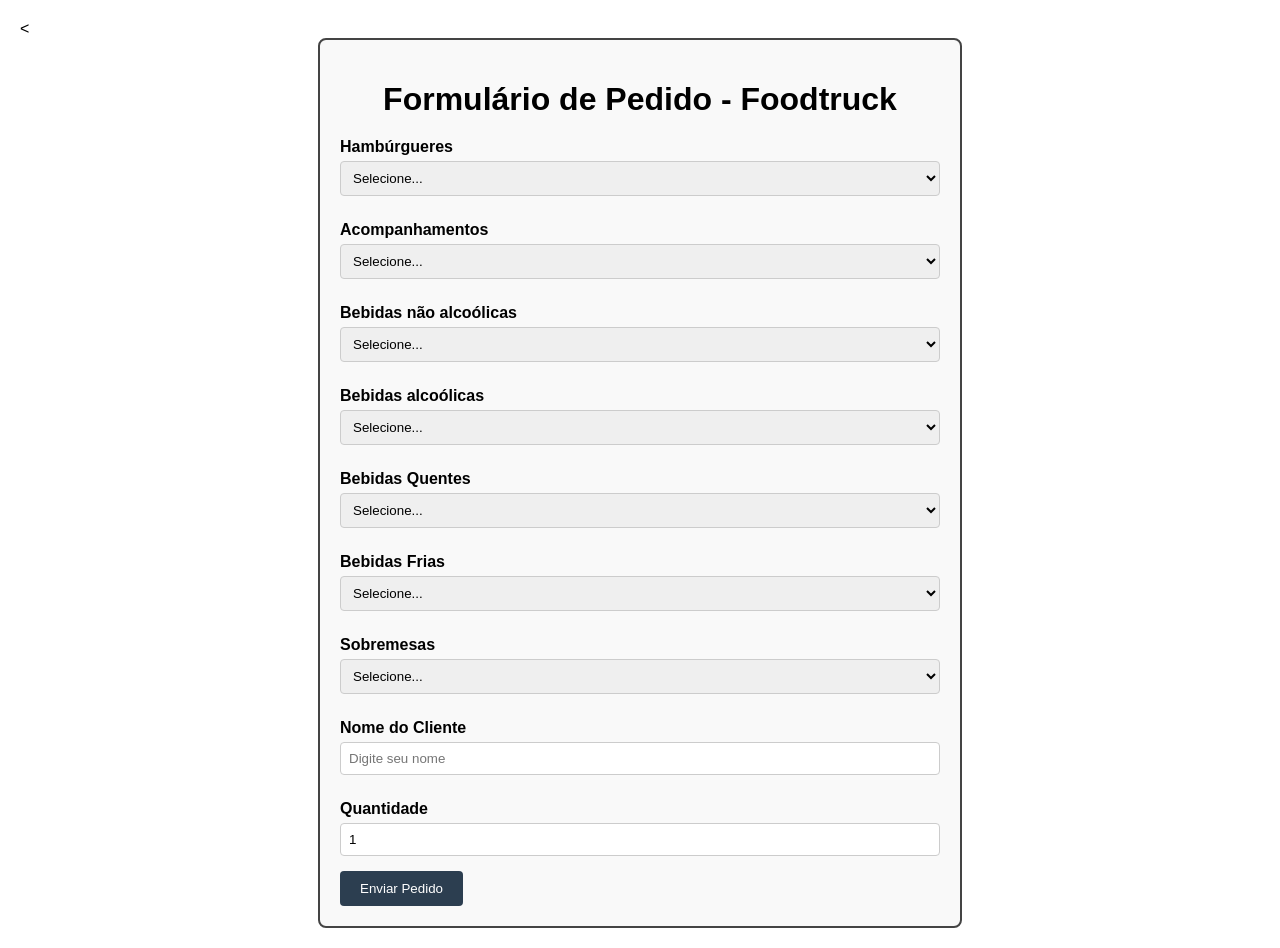
<file: Formulario.html>
<<!DOCTYPE html>
<html lang="pt-br">
<head>
  <meta charset="UTF-8">
  <title>Formulário de Pedido - Foodtruck</title>
  <style>
    body {
      font-family: Arial, Helvetica, sans-serif;
      background-color: #ffffff;
      margin: 20px;
      color: #000000;
    }
    form {
      width: 600px;
      margin: auto;
      padding: 20px;
      border: 2px solid #444;
      border-radius: 8px;
      background-color: #f9f9f9;
    }
    h1 {
      text-align: center;
      margin-bottom: 20px;
    }
    label {
      display: block;
      margin-top: 10px;
      font-weight: bold;
    }
    select, input[type="text"], input[type="number"] {
      width: 100%;
      padding: 8px;
      margin-top: 5px;
      margin-bottom: 15px;
      border: 1px solid #ccc;
      border-radius: 4px;
    }
    input[type="submit"] {
      background-color: #2c3e50;
      color: #fff;
      padding: 10px 20px;
      border: none;
      border-radius: 4px;
      cursor: pointer;
    }
    input[type="submit"]:hover {
      background-color: #34495e;
    }
  </style>
</head>
<body>

  <form action="#" method="post">
    <h1>Formulário de Pedido - Foodtruck</h1>

    <label for="hamburguer">Hambúrgueres</label>
    <select id="hamburguer" name="hamburguer">
      <option value="">Selecione...</option>
      <option>Clássico da Casa - R$25,00</option>
      <option>Barbecue Bacon - R$28,00</option>
      <option>Veggie Grill - R$26,00</option>
      <option>Cheddar Melt - R$27,00</option>
      <option>Picante Mexicano - R$29,00</option>
    </select>

    <label for="acompanhamento">Acompanhamentos</label>
    <select id="acompanhamento" name="acompanhamento">
      <option value="">Selecione...</option>
      <option>Batata frita - R$12,00</option>
      <option>Onion Rings - R$14,00</option>
      <option>Nachos com cheddar - R$15,00</option>
    </select>

    <label for="bebida_na">Bebidas não alcoólicas</label>
    <select id="bebida_na" name="bebida_na">
      <option value="">Selecione...</option>
      <option>Refrigerante - R$6,00</option>
      <option>Água Mineral - R$4,00</option>
      <option>Suco Natural - R$8,00</option>
    </select>

    <label for="bebida_a">Bebidas alcoólicas</label>
    <select id="bebida_a" name="bebida_a">
      <option value="">Selecione...</option>
      <option>Cerveja - R$10,00</option>
      <option>Drinques - R$10,00</option>
    </select>

    <label for="bebida_q">Bebidas Quentes</label>
    <select id="bebida_q" name="bebida_q">
      <option value="">Selecione...</option>
      <option>Cappuccino - R$7,00</option>
      <option>Café Expresso - R$5,00</option>
      <option>Café Coado - R$4,00</option>
      <option>Chá Quente - R$6,00</option>
      <option>Chocolate Quente - R$7,00</option>
    </select>

    <label for="bebida_f">Bebidas Frias</label>
    <select id="bebida_f" name="bebida_f">
      <option value="">Selecione...</option>
      <option>Chá Gelado - R$6,00</option>
      <option>Iced Latte - R$8,00</option>
      <option>Soda Italiana - R$9,00</option>
    </select>

    <label for="sobremesa">Sobremesas</label>
    <select id="sobremesa" name="sobremesa">
      <option value="">Selecione...</option>
      <option>Brownie - R$9,00</option>
      <option>Cocada - R$5,00</option>
    </select>

    <label for="nome">Nome do Cliente</label>
    <input type="text" id="nome" name="nome" placeholder="Digite seu nome">

    <label for="quantidade">Quantidade</label>
    <input type="number" id="quantidade" name="quantidade" min="1" value="1">

    <input type="submit" value="Enviar Pedido">
  </form>

</body>
</html>
</file>
